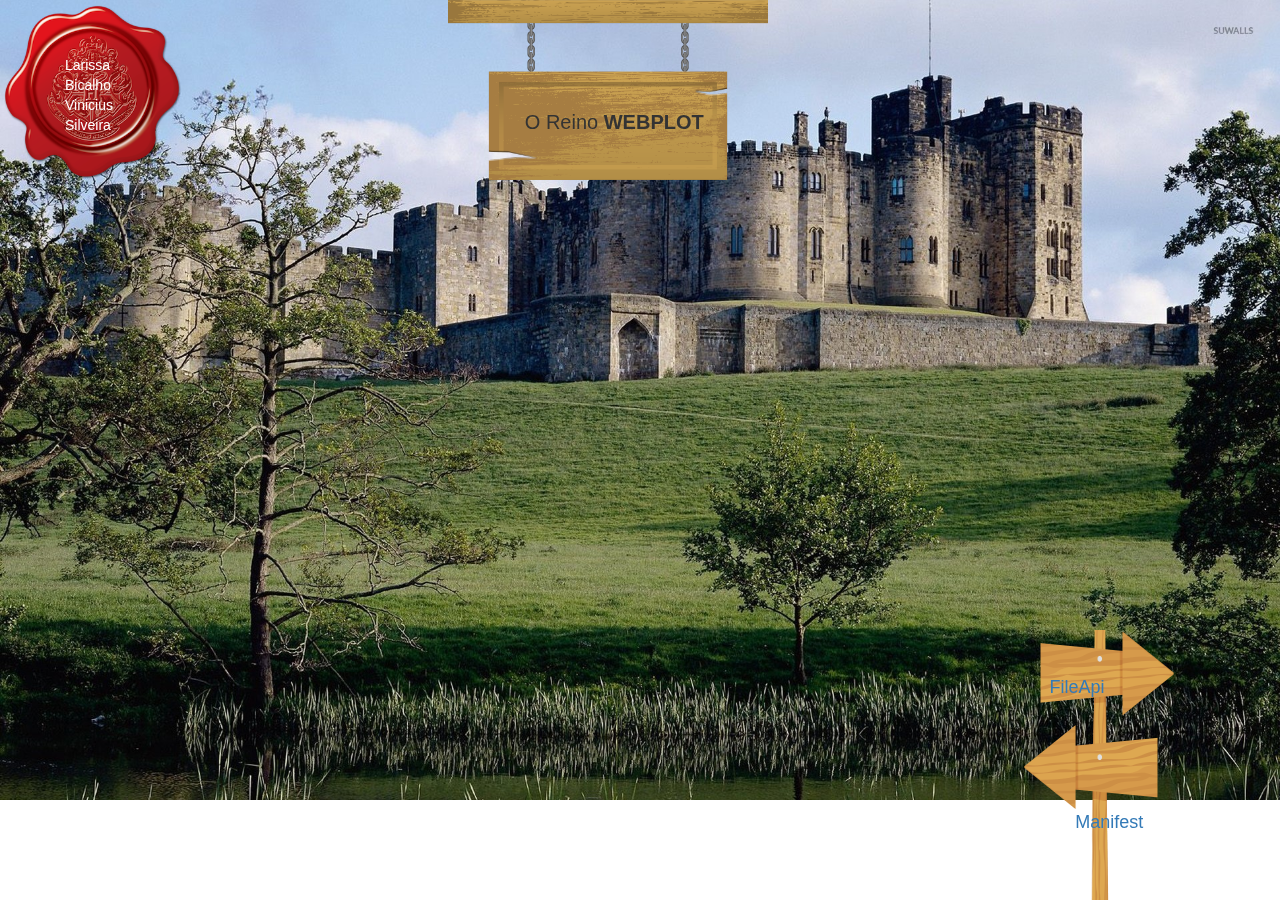
<file: Slides/index.html>
<!DOCTYPE html>
<html lang="en">
<head>
    <meta charset="UTF-8">
    <meta name="viewport" content="width=device-width, initial-scale=1.0">
    <meta http-equiv="X-UA-Compatible" content="ie=edge">
    <link rel="stylesheet" href="bootstrap/css/bootstrap.min.css">
    <link rel="stylesheet" href="styles.css">
<body class="img-responsive"> 
    <img id="nomes" src="nomes.png">
    <p id ="texto"> Larissa Bicalho Vinicius Silveira</p>
    <img id ="placa-nome" src="api.png">
    <p id="inicio">O Reino <strong>WEBPLOT</strong></p>
    <script src="jquery.js"></script>
    <script src="bootstrap/js/bootstrap.min.js"></script>
    <footer>
     <img id ="placa" src="seta.png">
     <a id= "file" href="FileApi.html"> FileApi</a>
     <a id= "man" href="Manifest.html"> Manifest</a>
    </footer>
</body>

</html>
</file>
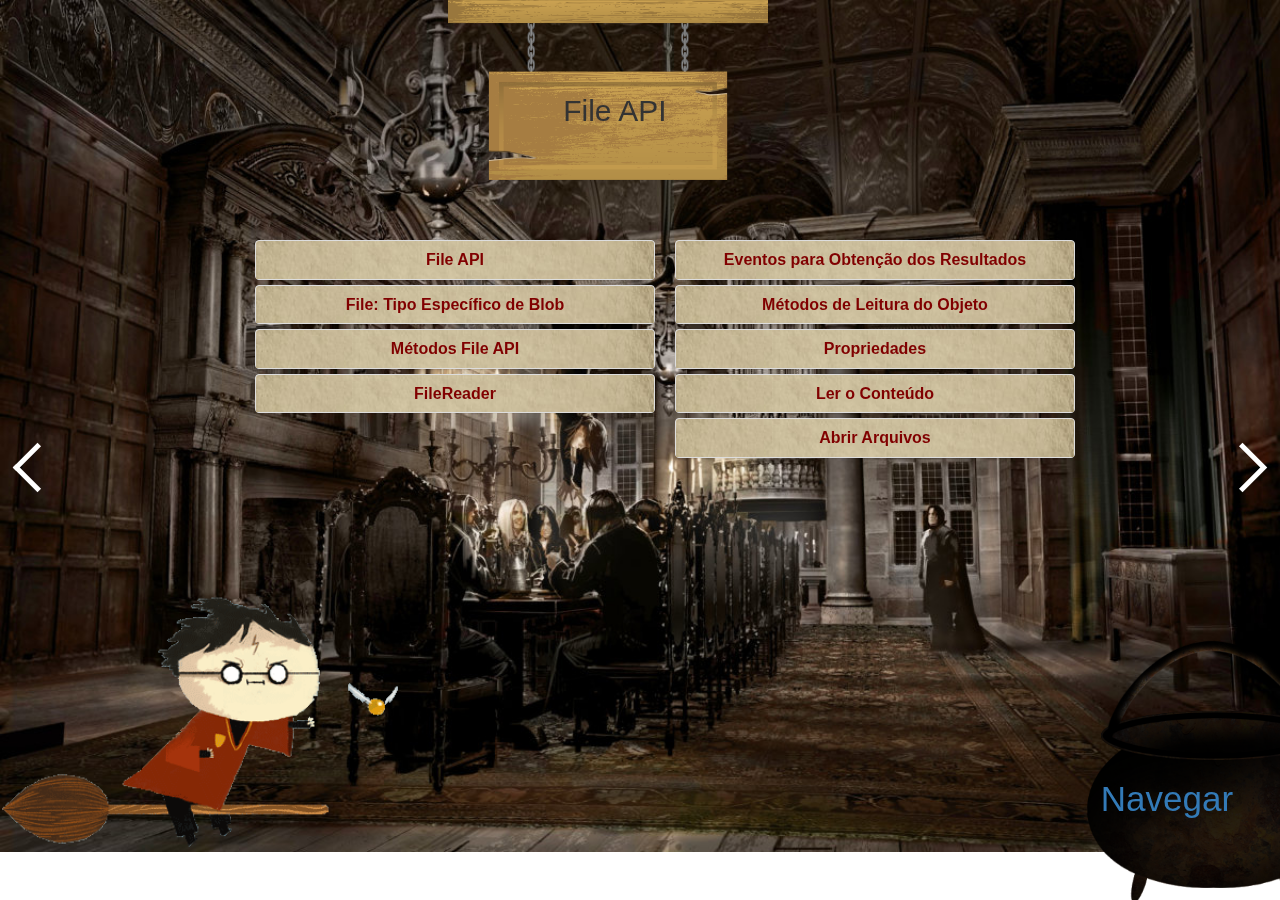
<file: Slides/FileApi.html>
<!DOCTYPE html>
<html lang="en">
<head>
    <meta charset="UTF-8">
    <meta name="viewport" content="width=device-width, initial-scale=1.0">
    <meta http-equiv="X-UA-Compatible" content="ie=edge">
    <link rel="stylesheet" href="bootstrap/css/bootstrap.min.css">
    <link rel="stylesheet" href="file.css">
<body> 
        <img id ="placa-nome" src="api.png">
        <p id="inicio">File API</strong></p>
        <a href="index.html" class="arrow arrow-left" title="Anterior"></a>
        <a href="Manifest.html" class="arrow arrow-right" title="Próximo"></a>

        <div class="row">
            <div class="panel-group col-sm-6 " id="paineis-sobre">
                 <div class="panel panel-default cubos">
                    <div class="panel-heading" data-toggle="collapse" data-target="#primeiro-paragrafo" data-parent="#paineis-sobre">
                        <h3 id="tittle" class="panel-title"><strong>File API</strong> </h3>
                    </div>

                    <div class="collapse" id="primeiro-paragrafo">
                        <div class="panel-body">
                               <p>A interface <strong id="word">File</strong> provê informações sobre 
                                arquivos e permite ao JavaScript acessar seu conteúdo.</p> 
                                <img id ="code" src="input.png">
                                <img id="code2" src="function.png">
                        </div>
                    </div>
                </div>

                <div class="panel panel-default cubos">
                    <div class="panel-heading" data-toggle="collapse" data-target="#segundo-paragrafo" data-parent="#paineis-sobre">
                        <h3 id="tittle" class="panel-title"><strong>File: Tipo Específico de Blob</strong></h3>
                    </div>

                    <div id="segundo-paragrafo" class="collapse">
                        <div class="panel-body">
                              <p> <strong id="word">Blob</strong>: representa uma seqüência de bytes semelhante a um arquivo e fornece 
                                métodos e propriedades para criar ou manipular intervalos de dados binários; <br>
                                <strong id="word">File</strong>: fornece atributos informativos (somente leitura) sobre um arquivo; <br>
                                 Podem ser utilizados em qualquer contexto que um Blob pode; <br>
                                 Em particular, FileReader, URL.createObjectURL(); <br>
                                 <strong id="word">FileReader</strong>:Fornece métodos para ler de forma assíncrona um arquivo ou Blob e 
                                 eventos para obter os resultados dessas leituras.
                              </p> 
                        </div>
                    </div>
                </div>

                <div class="panel panel-default  cubos">
                    <div class="panel-heading" data-toggle="collapse" data-target="#terceiro-paragrafo" data-parent="#paineis-sobre">
                        <h3 id="tittle" class="panel-title"><strong>Métodos File API</strong></h3>
                    </div>

                    <div id="terceiro-paragrafo" class="collapse">
                        <div class="panel-body">
                                <strong id="word">Item</strong>: Retorna um objeto “File”de um objeto “FileList”; <br>
                                <strong id="word">ReadAsBinaryString</strong>: Lê o conteúdo de um blob ou arquivo como binário; <br>
                                CreateObjectURL: Cria uma URL para o objeto especificado.
                        </div>
                    </div>
                </div>

                <div class="panel panel-default cubos">
                        <div class="panel-heading" data-toggle="collapse" data-target="#quarto-paragrafo" data-parent="#paineis-sobre">
                            <h3 id="tittle" class="panel-title"><strong>FileReader</strong></h3>
                        </div>
    
                        <div id="quarto-paragrafo" class="collapse">
                            <div class="panel-body">
                                    O objeto <strong id="word">“FileReader” </strong>nos fornece propriedades, especialmente métodos para 
                                    a leitura dos conteúdos de arquivo ou blob de forma assíncrona e eventos para 
                                    o retorno dos resultados dessas interpretações.
                            </div>
                        </div>
                    </div>
            </div>
            <div class="panel-group col-sm-6 id="teste" id="paineis-sobre1">
                <div class="panel panel-default cubos">
                    <div class="panel-heading" data-toggle="collapse" data-target="#quinto-paragrafo" data-parent="#paineis-sobre1">
                        <h3 id="tittle" class="panel-title"><strong>Eventos para Obtenção dos Resultados</strong></h3>
                    </div>

                    <div class="collapse" id="quinto-paragrafo">
                        <div class="panel-body">
                                <strong id="word">Onload</strong>: ProgressEvent que ocorre quando uma operação de leitura por um objeto FileReader 
                                é concluída com êxito; <br>
                                <strong id="word">Onabort</strong>: ProgressEvent que ocorre quando uma operação de leitura é abortada chamando o
                                método abort.
                        </div>
                    </div>
                </div>
                <div class="panel panel-default cubos">
                    <div class="panel-heading" data-toggle="collapse" data-target="#sexto-paragrafo" data-parent="#paineis-sobre1">
                        <h3 id="tittle" class="panel-title"><strong>Métodos de Leitura do Objeto</strong></h3>
                    </div>

                    <div id="sexto-paragrafo" class="collapse">
                        <div class="panel-body">
                                <strong id="word">ReadAsDataURL</strong>: Lê um objeto na memória como uma string de URL de dados;<br>
                                <strong id="word">Abort</strong> : Aborta uma operação de leitura do “FileReader”.
                        </div>
                    </div>
                </div>

                <div class="panel panel-default cubos">
                    <div class="panel-heading" data-toggle="collapse" data-target="#setimo-paragrafo" data-parent="#paineis-sobre1">
                        <h3 id="tittle" class="panel-title"><strong>Propriedades</strong></h3>
                    </div>

                    <div id="setimo-paragrafo" class="collapse">
                        <div class="panel-body">
                               <strong id="word">File.lastModifiedDate</strong>: A Data da última modificação do arquivo referenciado pelo objeto File. <br>
                               <strong id="word">File.name</strong>: O nome do arquivo referenciado pelo objeto File. <br>
                                <strong id="word">File.size</strong> O tamanho do arquivo
                        </div>
                    </div>
                </div>

                <div class="panel panel-default cubos">
                        <div class="panel-heading" data-toggle="collapse" data-target="#oitavo-paragrafo" data-parent="#paineis-sobre1">
                            <h3 id="tittle" class="panel-title"><strong>Ler o Conteúdo</strong></h3>
                        </div>
    
                        <div id="oitavo-paragrafo" class="collapse">
                            <div class="panel-body">
                                <img  id="script-texto" src="script.png">
                            </div>
                        </div>
                    </div>

                    <div class="panel panel-default cubos">
                            <div class="panel-heading" data-toggle="collapse" data-target="#nono-paragrafo" data-parent="#paineis-sobre1">
                                <h3 id="tittle" class="panel-title"><strong>Abrir Arquivos</strong></h3>
                            </div>
        
                            <div id="nono-paragrafo" class="collapse">
                                <div class="panel-body">
                                        Gerar uma URL para um BLOB: 
                                        <img  id="script-texto" src="var.png">
                                        Cancelar essa URL gerada:
                                        <img  id="script-texto" src="window.png">
                               </div>
                            </div>
                        </div>       
           </div>
        </div> 
     <img id="cal" src="caldeirao.png">
     <img id="hp" src="hogwarts.gif">
     <p id="exemplo"><a href="https://silveiravinicius.github.io/cefet-web-weblot-file/"> Navegar</a> </p>
    <script src="jquery.js"></script>
    <script src="bootstrap/js/bootstrap.min.js"></script>

</body>

</html>
</file>
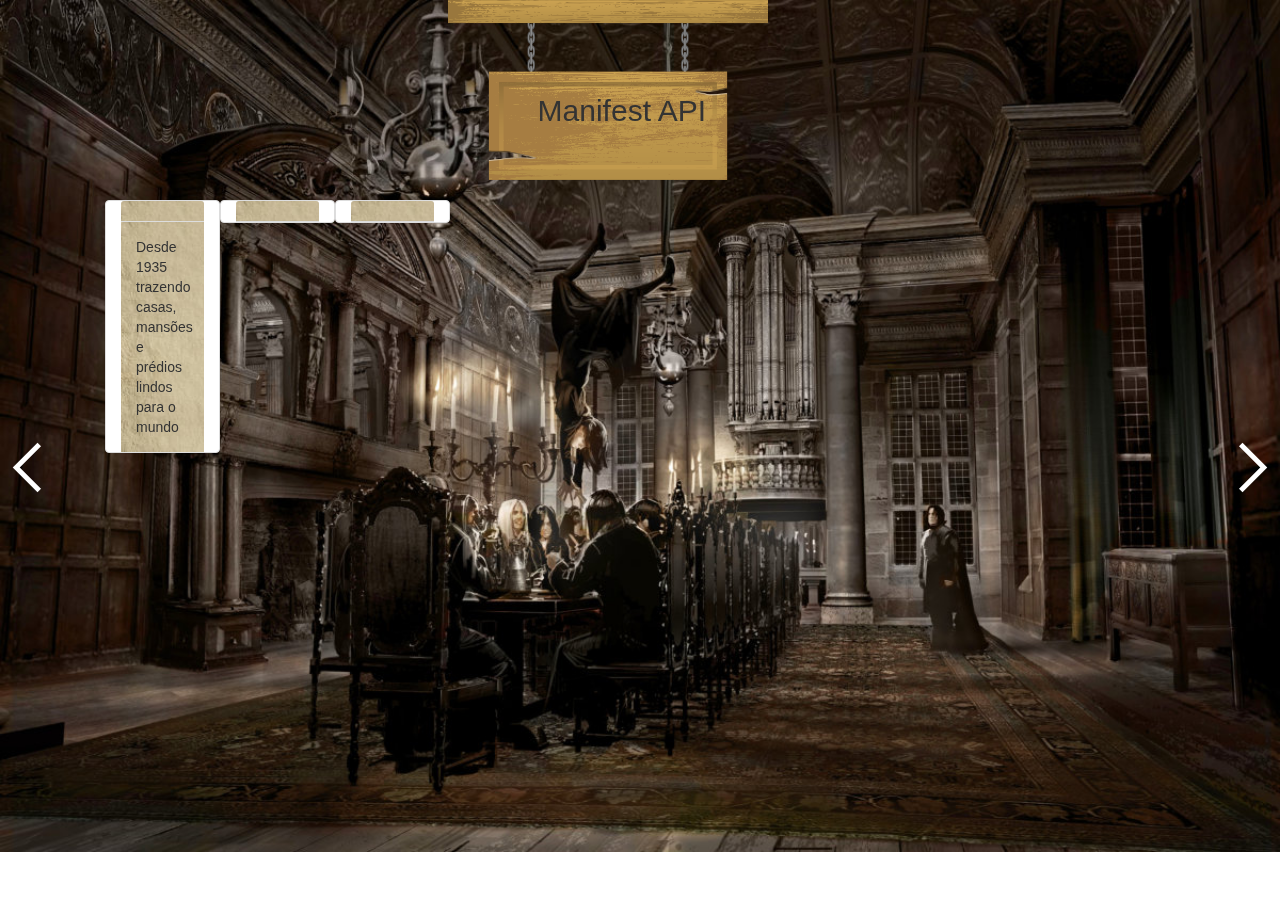
<file: Slides/Manifest.html>
<!DOCTYPE html>
<html lang="en">
<head>
    <meta charset="UTF-8">
    <meta name="viewport" content="width=device-width, initial-scale=1.0">
    <meta http-equiv="X-UA-Compatible" content="ie=edge">
    <link rel="stylesheet" href="bootstrap/css/bootstrap.min.css">
    <link rel="stylesheet" href="manifest.css">
<body> 
        <img id ="placa-nome" src="api.png">
        <p id="inicio">Manifest API</p>

        <a href="FileApi.html" class="arrow arrow-left" title="Anterior"></a>
        <a href="index.html" class="arrow arrow-right" title="Próximo"></a>
        <div class="row ">
                    <div class="panel panel-default col-sm-2">
                        <div class="panel-heading" data-toggle="collapse" data-target="#primeiro-paragrafo" data-parent="#paineis-sobre">
                            <h3 class="panel-title"></h3>
                        </div>
    
                        <div class="collapse in" id="primeiro-paragrafo">
                            <div class="panel-body">
                                Desde 1935 trazendo casas, mansões e prédios lindos para o mundo
                            </div>
                        </div>
                    </div>
    
                    <div class="panel panel-default col-sm-2">
                        <div class="panel-heading" data-toggle="collapse" data-target="#segundo-paragrafo" data-parent="#paineis-sobre">
                            <h3 class="panel-title"></h3>
                        </div>
    
                        <div id="segundo-paragrafo" class="collapse">
                            <div class="panel-body">
                                Trazendo alegria para a vida das pessoas que tem dinheiro para gastar.
                            </div>
                        </div>
                    </div>
    
                    <div class="panel panel-default col-sm-2">
                        <div class="panel-heading" data-toggle="collapse" data-target="#terceiro-paragrafo" data-parent="#paineis-sobre">
                            <h3 class="panel-title"></h3>
                        </div>
    
                        <div id="terceiro-paragrafo" class="collapse">
                            <div class="panel-body">
                                Mais de 5 milhões de clientes satisfeitos em todo o mundo.
                            </div>
                        </div>
                    </div>
            
            </div> 

    <script src="jquery.js"></script>
    <script src="bootstrap/js/bootstrap.min.js"></script>



</body>

</html>
</file>
<file: Slides/styles.css>
body {
    background-image: url('hp.jpg');
    background-repeat: no-repeat;
  background-size: cover;
  width: 1224px;
  height: 634px;
  position: relative;
  overflow: hidden;
}
#placa{
    height: 300px;
    width: 150px;
    top:70%;
    left: 80%;
    position: fixed;
}

#placa-nome{
  top: 0px;
  position:fixed;
  width: 25%;
  height: 20%;
  left: 35%;
  margin:0px;
  padding: 0px;
}

#inicio{
  position:fixed;
  width: 25%;
  height: 20%;
  left: 41%;
  margin:0px;
  padding: 0px;
  top:12%;
  font-size: 20px;
}

#file{
  top:75%;
  left: 82%;
  position: fixed;
  font-size:18px;
}

#man{
  top:90%;
  left: 84%;
  position: fixed;
  font-size:18px;
}

#nomes{
  width:15%;
  float : left;
}
#texto{
  color : white;
  width: 4%;
  height: 14%;
  border-radius: 5px;
  position: fixed;
  top : 6%;
  left:5%;
  padding: 1px;
}
</file>
<file: Slides/file.css>
body {
  background-image: url('inside.jpg');
  background-repeat: no-repeat;
  background-size: cover;
  width: 900px;
  height: 400px;
  position: relative;
  overflow: hidden;
}

#paineis-sobre {
  padding: 0;
}

.panel-body{
  background: url('meio.jpg');
}
  
.panel-heading {
  background-image: url('meio.jpg');
}

.row {
  position: relative;
  top: 60%;
  padding-right: 120px;
  left:30%;
  height:50px;
}
#hp {
  height: 60%;
  top:50%;
  left: -4%;
  position: fixed;
}


#word {
  color:rgb(247, 25, 210);
}

#code{
  width: 60%;
  height: 50%;
  margin: auto;
  display: block;
}

#script-texto{
  width: 100%;
  height: 100%;
  padding-bottom: 20px;

}
#tittle{
  color:maroon;
  text-align: center;
}

#teste{
  position: fixed;
  padding:120px;
  
}

#code2{
  width: 100%;
  height: 50%;
  margin-top: 20px;
  display: block;
}

#exemplo{
  height: 40%;
  top:86%;
  left: 86%;
  position: fixed;
  color:white;
  font-size:35px;
}

#cal{
  height: 40%;
  top:67%;
  left: 80%;
  position: fixed;
}

#placa-nome{
  top: 0px;
  position:fixed;
  width: 25%;
  height: 20%;
  left: 35%;
  margin:0px;
  padding: 0px;
}

#inicio{
  position:fixed;
  width: 25%;
  height: 20%;
  left: 44%;
  margin:0px;
  padding: 0px;
  top:10%;
  font-size: 30px;
}

.cubos{
  width: 400px;
}

.arrow{
  width: 35px;
  height: 35px;
  position:fixed;
  top:50%;
  z-index:1;
  border-top:5px solid #fff;
  border-right:5px solid #fff;
  cursor:pointer;
  transition:border-color 0.3s ease-out;
}

.arrow:hover{
	border-color:#eb4758
}

.arrow-left{
  left:20px;
  transform:rotate(225deg);
}

.arrow-right{
  right:20px;
  transform:rotate(45deg);
}
</file>
<file: Slides/manifest.css>
body {
  background-image: url('inside.jpg');
  background-repeat: no-repeat;
  background-size: cover;
  width: 900px;
  height: 400px;
  position: relative;
  overflow: hidden;
}

#paineis-sobre {
  padding: 0;
}

.panel-body{
  background: url('meio.jpg');
}
  
.panel-heading {
  background-image: url('meio.jpg');
}

.row {
  position: relative;
  top: 20%;
  padding: 120px;
}

#placa-nome{
  top: 0px;
  position:fixed;
  width: 25%;
  height: 20%;
  left: 35%;
  margin:0px;
  padding: 0px;
}

#inicio{
  position:fixed;
  width: 25%;
  height: 20%;
  left: 42%;
  margin:0px;
  padding: 0px;
  top:10%;
  font-size: 30px;
}

.arrow{
  width: 35px;
  height: 35px;
  position:fixed;
  top:50%;
  z-index:1;
  border-top:5px solid #fff;
  border-right:5px solid #fff;
  cursor:pointer;
  transition:border-color 0.3s ease-out;
}

.arrow:hover{
	border-color:#eb4758
}

.arrow-left{
  left:20px;
  transform:rotate(225deg);
}

.arrow-right{
  right:20px;
  transform:rotate(45deg);
}
</file>
